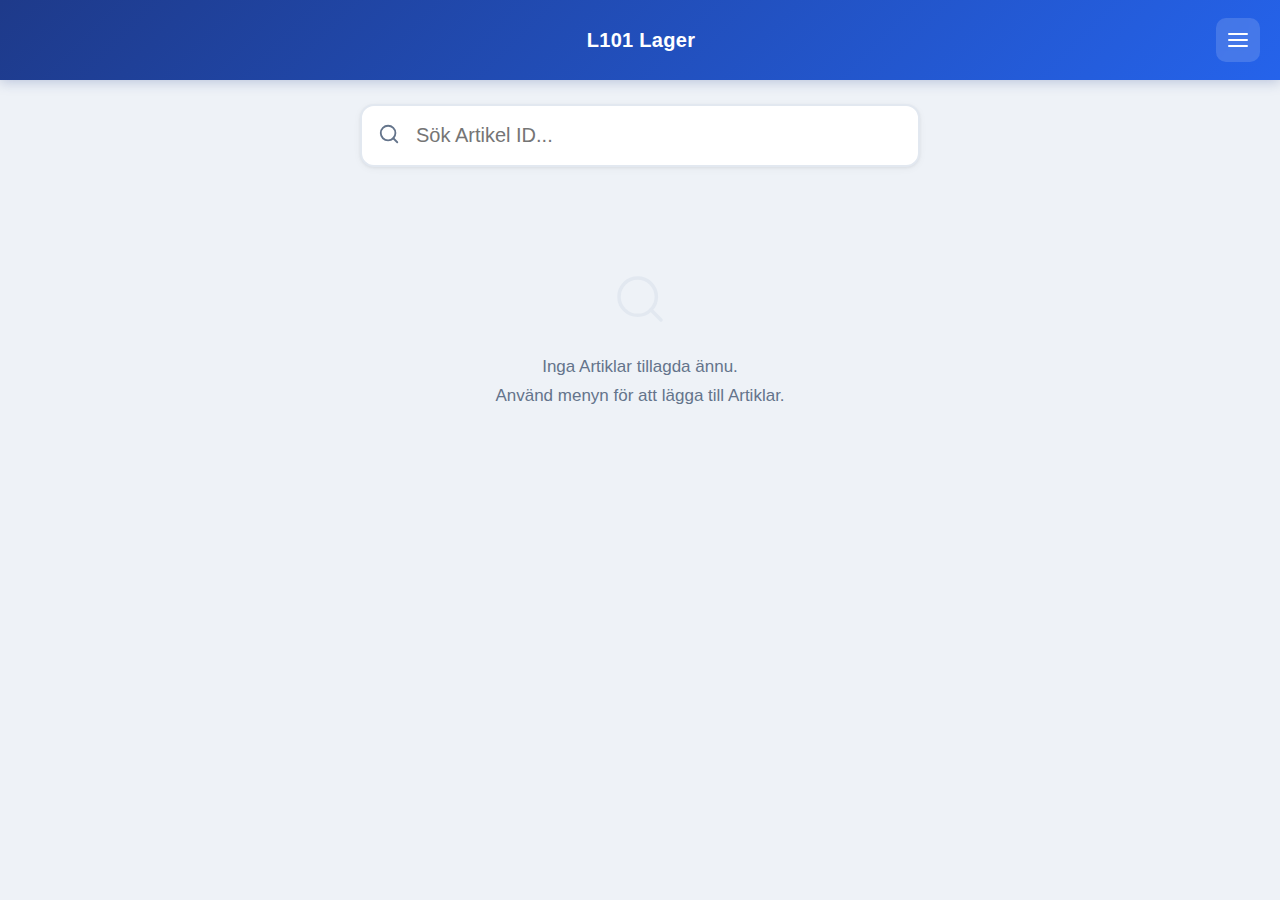
<file: index.html>
<!DOCTYPE html>
<html lang="sv">
<head>
<meta charset="UTF-8">
<meta name="viewport" content="width=device-width, initial-scale=1.0, user-scalable=no">
<title>L101 Lagerplatser</title>
<script src="https://cdn.sheetjs.com/xlsx-0.20.3/package/dist/xlsx.full.min.js"></script>
<style>
*, *::before, *::after { box-sizing: border-box; margin: 0; padding: 0; }

:root {
  --bg: #eef2f7;
  --card: #ffffff;
  --primary: #1e40af;
  --primary-light: #3b82f6;
  --primary-soft: #dbeafe;
  --primary-hover: #1e3a8a;
  --danger: #dc2626;
  --danger-hover: #b91c1c;
  --success: #16a34a;
  --text: #1e293b;
  --text-muted: #64748b;
  --border: #e2e8f0;
  --radius: 14px;
  --shadow: 0 1px 3px rgba(0,0,0,0.06), 0 2px 8px rgba(0,0,0,0.04);
  --shadow-lg: 0 4px 16px rgba(0,0,0,0.08), 0 2px 6px rgba(0,0,0,0.04);
}

body {
  font-family: -apple-system, BlinkMacSystemFont, "Segoe UI", Roboto, sans-serif;
  background: var(--bg);
  color: var(--text);
  min-height: 100dvh;
  -webkit-tap-highlight-color: transparent;
}

/* Header */
.header {
  display: flex;
  align-items: center;
  justify-content: space-between;
  padding: 18px 20px;
  background: linear-gradient(135deg, #1e3a8a, #2563eb);
  position: sticky;
  top: 0;
  z-index: 10;
  box-shadow: 0 2px 12px rgba(30,58,138,0.25);
}

.header h1 { font-size: 20px; font-weight: 700; color: #fff; letter-spacing: 0.3px; }

.btn-back {
  display: flex;
  align-items: center;
  gap: 6px;
  background: rgba(255,255,255,0.15);
  border: none;
  font-size: 15px;
  color: #fff;
  cursor: pointer;
  padding: 8px 14px;
  border-radius: 10px;
  font-weight: 500;
  backdrop-filter: blur(4px);
}

.btn-back:active { background: rgba(255,255,255,0.25); }

.btn-menu {
  background: rgba(255,255,255,0.15);
  border: none;
  cursor: pointer;
  padding: 10px;
  border-radius: 10px;
  display: flex;
  align-items: center;
  justify-content: center;
  backdrop-filter: blur(4px);
}

.btn-menu:active { background: rgba(255,255,255,0.25); }
.btn-menu svg { width: 24px; height: 24px; color: #fff; }
.header-spacer { width: 46px; }

/* Menu overlay */
.menu-overlay { display: none; position: fixed; inset: 0; z-index: 99; }
.menu-overlay.open { display: block; }
.menu-backdrop { position: absolute; inset: 0; background: rgba(0,0,0,0.3); backdrop-filter: blur(2px); }

.menu-panel {
  position: absolute;
  top: 68px;
  right: 12px;
  background: var(--card);
  border-radius: var(--radius);
  box-shadow: 0 12px 48px rgba(0,0,0,0.18);
  min-width: 240px;
  overflow: hidden;
}

.menu-item {
  display: flex;
  align-items: center;
  gap: 12px;
  width: 100%;
  padding: 16px 20px;
  text-align: left;
  border: none;
  background: none;
  font-size: 16px;
  cursor: pointer;
  color: var(--text);
  border-bottom: 1px solid var(--border);
}

.menu-item:last-child { border-bottom: none; }
.menu-item:active { background: var(--primary-soft); }

.menu-icon {
  width: 20px;
  height: 20px;
  color: var(--primary-light);
  flex-shrink: 0;
}

/* Screens */
.screen { display: none; padding: 24px 20px; max-width: 600px; margin: 0 auto; }
.screen.active { display: block; animation: fadeIn 0.2s ease; }

@keyframes fadeIn {
  from { opacity: 0; transform: translateY(8px); }
  to { opacity: 1; transform: translateY(0); }
}

/* Search screen */
.search-wrap { position: relative; margin-bottom: 24px; }

.search-input {
  width: 100%;
  padding: 18px 20px 18px 54px;
  font-size: 20px;
  border: 2px solid var(--border);
  border-radius: var(--radius);
  background: var(--card);
  outline: none;
  transition: border-color 0.2s, box-shadow 0.2s;
  box-shadow: var(--shadow);
}

.search-input:focus {
  border-color: var(--primary-light);
  box-shadow: 0 0 0 4px rgba(59,130,246,0.12), var(--shadow);
}

.search-icon {
  position: absolute;
  left: 18px;
  top: 50%;
  transform: translateY(-50%);
  color: var(--text-muted);
}

.search-icon svg { width: 22px; height: 22px; }
.results-list { display: flex; flex-direction: column; gap: 10px; }

.result-item {
  display: flex;
  align-items: center;
  padding: 16px 20px;
  background: var(--card);
  border-radius: var(--radius);
  box-shadow: var(--shadow);
  cursor: pointer;
  border: 2px solid transparent;
  transition: border-color 0.15s, box-shadow 0.15s, transform 0.1s;
}

.result-item:active {
  border-color: var(--primary-light);
  box-shadow: var(--shadow-lg);
  transform: scale(0.985);
}

.result-id {
  font-size: 18px;
  font-weight: 600;
  font-variant-numeric: tabular-nums;
  color: var(--text);
  flex: 1;
}

.result-arrow {
  color: var(--text-muted);
  font-size: 16px;
  margin: 0 14px;
}

.result-location {
  font-size: 15px;
  font-weight: 700;
  color: var(--primary);
  background: var(--primary-soft);
  padding: 6px 14px;
  border-radius: 8px;
  letter-spacing: 0.5px;
}

.no-results { text-align: center; color: var(--text-muted); padding: 48px 20px; font-size: 17px; }

.empty-state {
  text-align: center;
  color: var(--text-muted);
  padding: 80px 20px 60px;
  font-size: 17px;
  line-height: 1.7;
}

.empty-state-icon {
  width: 56px;
  height: 56px;
  color: var(--border);
  margin-bottom: 16px;
}

/* Detail view */
#screenDetail { cursor: pointer; min-height: calc(100dvh - 60px); }

.detail-card {
  background: var(--card);
  border-radius: 18px;
  box-shadow: var(--shadow-lg);
  padding: 40px 28px;
  text-align: center;
  margin-top: 24px;
  border-top: 4px solid var(--primary-light);
}

.detail-label {
  font-size: 12px;
  font-weight: 600;
  text-transform: uppercase;
  letter-spacing: 1.5px;
  color: var(--text-muted);
  margin-bottom: 6px;
}

.detail-id {
  font-size: 32px;
  font-weight: 700;
  margin-bottom: 20px;
  font-variant-numeric: tabular-nums;
}

.detail-divider {
  width: 40px;
  height: 3px;
  background: var(--border);
  border-radius: 2px;
  margin: 0 auto 20px;
}

.detail-location {
  font-size: 48px;
  font-weight: 800;
  color: var(--primary);
  letter-spacing: 1px;
}

.detail-location-label {
  font-size: 12px;
  font-weight: 600;
  text-transform: uppercase;
  letter-spacing: 1.5px;
  color: var(--text-muted);
  margin-bottom: 6px;
  margin-top: 20px;
}

/* Forms */
.form-group { margin-bottom: 22px; }

.form-label {
  display: block;
  font-size: 13px;
  font-weight: 600;
  color: var(--text-muted);
  margin-bottom: 8px;
  text-transform: uppercase;
  letter-spacing: 0.8px;
}

.form-input {
  width: 100%;
  padding: 16px 18px;
  font-size: 18px;
  border: 2px solid var(--border);
  border-radius: var(--radius);
  background: var(--card);
  outline: none;
  transition: border-color 0.2s, box-shadow 0.2s;
  box-shadow: var(--shadow);
}

.form-input:focus {
  border-color: var(--primary-light);
  box-shadow: 0 0 0 4px rgba(59,130,246,0.12), var(--shadow);
}

.btn {
  display: inline-flex;
  align-items: center;
  justify-content: center;
  padding: 16px 32px;
  font-size: 17px;
  font-weight: 600;
  border: none;
  border-radius: var(--radius);
  cursor: pointer;
  width: 100%;
  transition: background 0.15s, transform 0.1s;
}

.btn:active { transform: scale(0.98); }

.btn-primary {
  background: linear-gradient(135deg, #1e40af, #3b82f6);
  color: #fff;
  box-shadow: 0 2px 8px rgba(30,64,175,0.3);
}
.btn-primary:active { background: linear-gradient(135deg, #1e3a8a, #2563eb); }
.btn-primary:disabled { opacity: 0.5; cursor: default; transform: none; }

.btn-danger {
  background: var(--danger);
  color: #fff;
  margin-top: 12px;
  box-shadow: 0 2px 8px rgba(220,38,38,0.2);
}
.btn-danger:active { background: var(--danger-hover); }

.btn-outline { background: var(--card); color: var(--text); border: 2px solid var(--border); }
.btn-outline:active { background: var(--bg); }

.btn-row { display: flex; gap: 12px; margin-top: 12px; }
.btn-row .btn { flex: 1; }

/* Toast */
.toast {
  position: fixed;
  bottom: 36px;
  left: 50%;
  transform: translateX(-50%) translateY(100px);
  background: var(--success);
  color: #fff;
  padding: 14px 28px;
  border-radius: 50px;
  font-size: 16px;
  font-weight: 600;
  z-index: 200;
  opacity: 0;
  transition: transform 0.3s ease, opacity 0.3s ease;
  white-space: nowrap;
  box-shadow: 0 4px 16px rgba(22,163,74,0.3);
}

.toast.show { transform: translateX(-50%) translateY(0); opacity: 1; }

/* Dialog */
.dialog-overlay {
  display: none;
  position: fixed;
  inset: 0;
  background: rgba(0,0,0,0.45);
  backdrop-filter: blur(4px);
  z-index: 150;
  align-items: center;
  justify-content: center;
  padding: 20px;
}

.dialog-overlay.open { display: flex; }

.dialog {
  background: var(--card);
  border-radius: 18px;
  padding: 32px 28px;
  max-width: 400px;
  width: 100%;
  box-shadow: 0 20px 60px rgba(0,0,0,0.25);
  animation: dialogIn 0.25s ease;
}

@keyframes dialogIn {
  from { opacity: 0; transform: scale(0.92); }
  to { opacity: 1; transform: scale(1); }
}

.dialog p { font-size: 17px; line-height: 1.5; margin-bottom: 24px; text-align: center; }

/* Edit search */
.edit-search-results { display: flex; flex-direction: column; gap: 10px; margin-top: 16px; }
.count-badge { font-size: 13px; color: var(--text-muted); margin-top: 8px; text-align: center; }

/* Import */
.file-input-wrap { position: relative; margin-bottom: 20px; }

.file-input-wrap input[type=file] {
  position: absolute;
  inset: 0;
  opacity: 0;
  cursor: pointer;
  width: 100%;
  height: 100%;
}

.file-input-label {
  display: flex;
  flex-direction: column;
  align-items: center;
  justify-content: center;
  gap: 10px;
  padding: 48px 20px;
  border: 2px dashed var(--border);
  border-radius: var(--radius);
  background: var(--card);
  color: var(--text-muted);
  font-size: 16px;
  text-align: center;
  transition: border-color 0.2s, background 0.2s;
}

.file-input-label:active {
  border-color: var(--primary-light);
  background: var(--primary-soft);
}

.file-input-label svg { width: 40px; height: 40px; }
.file-name { font-weight: 600; color: var(--text); }
</style>
</head>
<body>

<div class="header">
  <div id="headerLeft" class="header-spacer"></div>
  <h1 id="headerTitle">L101 Lager</h1>
  <button class="btn-menu" id="menuBtn" aria-label="Meny">
    <svg viewBox="0 0 24 24" fill="none" stroke="currentColor" stroke-width="2" stroke-linecap="round">
      <line x1="3" y1="6" x2="21" y2="6"/><line x1="3" y1="12" x2="21" y2="12"/><line x1="3" y1="18" x2="21" y2="18"/>
    </svg>
  </button>
</div>

<div class="menu-overlay" id="menuOverlay">
  <div class="menu-backdrop" id="menuBackdrop"></div>
  <div class="menu-panel">
    <button class="menu-item" onclick="navigate('add')">
      <svg class="menu-icon" viewBox="0 0 24 24" fill="none" stroke="currentColor" stroke-width="2" stroke-linecap="round"><line x1="12" y1="5" x2="12" y2="19"/><line x1="5" y1="12" x2="19" y2="12"/></svg>
      Lägg till Artikel
    </button>
    <button class="menu-item" onclick="navigate('edit')">
      <svg class="menu-icon" viewBox="0 0 24 24" fill="none" stroke="currentColor" stroke-width="2" stroke-linecap="round"><path d="M11 4H4a2 2 0 00-2 2v14a2 2 0 002 2h14a2 2 0 002-2v-7"/><path d="M18.5 2.5a2.121 2.121 0 013 3L12 15l-4 1 1-4 9.5-9.5z"/></svg>
      Ändra Artikel
    </button>
    <button class="menu-item" onclick="exportData()">
      <svg class="menu-icon" viewBox="0 0 24 24" fill="none" stroke="currentColor" stroke-width="2" stroke-linecap="round"><path d="M21 15v4a2 2 0 01-2 2H5a2 2 0 01-2-2v-4"/><polyline points="7 10 12 15 17 10"/><line x1="12" y1="15" x2="12" y2="3"/></svg>
      Exportera data
    </button>
    <button class="menu-item" onclick="navigate('import')">
      <svg class="menu-icon" viewBox="0 0 24 24" fill="none" stroke="currentColor" stroke-width="2" stroke-linecap="round"><path d="M21 15v4a2 2 0 01-2 2H5a2 2 0 01-2-2v-4"/><polyline points="17 8 12 3 7 8"/><line x1="12" y1="3" x2="12" y2="15"/></svg>
      Importera data
    </button>
    <button class="menu-item" onclick="navigate('settings')">
      <svg class="menu-icon" viewBox="0 0 24 24" fill="none" stroke="currentColor" stroke-width="2" stroke-linecap="round"><circle cx="12" cy="12" r="3"/><path d="M19.4 15a1.65 1.65 0 00.33 1.82l.06.06a2 2 0 01-2.83 2.83l-.06-.06a1.65 1.65 0 00-1.82-.33 1.65 1.65 0 00-1 1.51V21a2 2 0 01-4 0v-.09A1.65 1.65 0 009 19.4a1.65 1.65 0 00-1.82.33l-.06.06a2 2 0 01-2.83-2.83l.06-.06A1.65 1.65 0 004.68 15a1.65 1.65 0 00-1.51-1H3a2 2 0 010-4h.09A1.65 1.65 0 004.6 9a1.65 1.65 0 00-.33-1.82l-.06-.06a2 2 0 012.83-2.83l.06.06A1.65 1.65 0 009 4.68a1.65 1.65 0 001-1.51V3a2 2 0 014 0v.09a1.65 1.65 0 001 1.51 1.65 1.65 0 001.82-.33l.06-.06a2 2 0 012.83 2.83l-.06.06A1.65 1.65 0 0019.4 9a1.65 1.65 0 001.51 1H21a2 2 0 010 4h-.09a1.65 1.65 0 00-1.51 1z"/></svg>
      Ändra namn
    </button>
    <button class="menu-item" onclick="navigate('search')">
      <svg class="menu-icon" viewBox="0 0 24 24" fill="none" stroke="currentColor" stroke-width="2" stroke-linecap="round"><polyline points="15 18 9 12 15 6"/></svg>
      Tillbaka
    </button>
  </div>
</div>

<div class="screen active" id="screenSearch">
  <div class="search-wrap">
    <span class="search-icon">
      <svg viewBox="0 0 24 24" fill="none" stroke="currentColor" stroke-width="2" stroke-linecap="round">
        <circle cx="11" cy="11" r="8"/><line x1="21" y1="21" x2="16.65" y2="16.65"/>
      </svg>
    </span>
    <input class="search-input" id="searchInput" type="text" inputmode="search" placeholder="Sök Artikel ID..." autocomplete="off">
  </div>
  <div id="searchResults"></div>
</div>

<div class="screen" id="screenDetail">
  <div class="detail-card">
    <div class="detail-label">Artikel ID</div>
    <div class="detail-id" id="detailId"></div>
    <div class="detail-divider"></div>
    <div class="detail-label">Plats</div>
    <div class="detail-location" id="detailLocation"></div>
  </div>
</div>

<div class="screen" id="screenAdd">
  <div class="form-group">
    <label class="form-label">Artikel ID</label>
    <input class="form-input" id="addId" type="text" inputmode="text" placeholder="T.ex. 029302" autocomplete="off">
  </div>
  <div class="form-group">
    <label class="form-label">Artikel plats</label>
    <input class="form-input" id="addLocation" type="text" inputmode="text" placeholder="T.ex. B13" autocomplete="off">
  </div>
  <button class="btn btn-primary" id="addSaveBtn" onclick="saveNew()">Spara</button>
</div>

<div class="screen" id="screenEdit">
  <div class="search-wrap">
    <span class="search-icon">
      <svg viewBox="0 0 24 24" fill="none" stroke="currentColor" stroke-width="2" stroke-linecap="round">
        <circle cx="11" cy="11" r="8"/><line x1="21" y1="21" x2="16.65" y2="16.65"/>
      </svg>
    </span>
    <input class="search-input" id="editSearchInput" type="text" inputmode="search" placeholder="Sök Artikel att ändra..." autocomplete="off">
  </div>
  <div id="editSearchResults" class="edit-search-results"></div>
</div>

<div class="screen" id="screenEditForm">
  <div class="form-group">
    <label class="form-label">Artikel ID</label>
    <input class="form-input" id="editId" type="text" inputmode="text" autocomplete="off">
  </div>
  <div class="form-group">
    <label class="form-label">Artikel plats</label>
    <input class="form-input" id="editLocation" type="text" inputmode="text" autocomplete="off">
  </div>
  <button class="btn btn-primary" onclick="saveEdit()">Spara</button>
  <button class="btn btn-danger" onclick="confirmDelete()">Ta bort</button>
</div>

<div class="screen" id="screenImport">
  <div class="file-input-wrap">
    <div class="file-input-label" id="fileLabel">
      <svg viewBox="0 0 24 24" fill="none" stroke="currentColor" stroke-width="2" stroke-linecap="round">
        <path d="M21 15v4a2 2 0 01-2 2H5a2 2 0 01-2-2v-4"/><polyline points="17 8 12 3 7 8"/><line x1="12" y1="3" x2="12" y2="15"/>
      </svg>
      <span>Tryck för att välja XLSX-fil</span>
    </div>
    <input type="file" id="fileInput" accept=".xlsx">
  </div>
  <button class="btn btn-primary" id="importBtn" disabled onclick="confirmImport()">Importera</button>
</div>

<div class="screen" id="screenSettings">
  <div class="form-group">
    <label class="form-label">Appnamn</label>
    <input class="form-input" id="settingsTitle" type="text" inputmode="text" placeholder="T.ex. L101 Lager" autocomplete="off">
  </div>
  <button class="btn btn-primary" onclick="saveTitle()">Spara</button>
</div>

<div class="dialog-overlay" id="deleteDialog">
  <div class="dialog">
    <p>Är du säker på att du vill ta bort denna Artikel?</p>
    <div class="btn-row">
      <button class="btn btn-outline" onclick="closeDialog('deleteDialog')">Avbryt</button>
      <button class="btn btn-danger" style="margin-top:0" onclick="deleteComponent()">Ta bort</button>
    </div>
  </div>
</div>

<div class="dialog-overlay" id="importDialog">
  <div class="dialog">
    <p>Detta kommer ersätta all nuvarande data. Fortsätt?</p>
    <div class="btn-row">
      <button class="btn btn-outline" onclick="closeDialog('importDialog')">Avbryt</button>
      <button class="btn btn-primary" onclick="doImport()">Fortsätt</button>
    </div>
  </div>
</div>

<div class="toast" id="toast"></div>

<script>
let currentScreen = 'search';
let editingOriginalId = null;
let pendingImportData = null;

const STORAGE_KEY = 'warehouse_components';
const TITLE_KEY = 'warehouse_title';
const DEFAULT_TITLE = 'L101 Lager';

function getTitle() {
  return localStorage.getItem(TITLE_KEY) || DEFAULT_TITLE;
}

function loadData() {
  try { return JSON.parse(localStorage.getItem(STORAGE_KEY)) || []; }
  catch { return []; }
}

function saveData(data) {
  localStorage.setItem(STORAGE_KEY, JSON.stringify(data));
}

function navigate(screen) {
  closeMenu();
  document.querySelectorAll('.screen').forEach(s => s.classList.remove('active'));

  const appName = getTitle();
  const titles = {
    search: appName, detail: 'Artikel', add: 'Lägg till Artikel',
    edit: 'Ändra Artikel', editForm: 'Ändra Artikel', import: 'Importera data',
    settings: 'Ändra namn'
  };

  document.getElementById('headerTitle').textContent = titles[screen] || appName;
  currentScreen = screen;

  const left = document.getElementById('headerLeft');
  if (screen === 'search') {
    left.innerHTML = '';
    left.className = 'header-spacer';
  } else {
    const backTarget = screen === 'editForm' ? 'edit' : 'search';
    left.className = '';
    left.innerHTML = `<button class="btn-back" onclick="navigate('${backTarget}')">
      <svg width="18" height="18" viewBox="0 0 24 24" fill="none" stroke="currentColor" stroke-width="2.5" stroke-linecap="round"><polyline points="15 18 9 12 15 6"/></svg>
      Tillbaka
    </button>`;
  }

  document.getElementById('screen' + screen.charAt(0).toUpperCase() + screen.slice(1)).classList.add('active');

  if (screen === 'search') {
    document.getElementById('searchInput').value = '';
    renderSearchResults('');
    setTimeout(() => document.getElementById('searchInput').focus(), 100);
  } else if (screen === 'add') {
    document.getElementById('addId').value = '';
    document.getElementById('addLocation').value = '';
    setTimeout(() => document.getElementById('addId').focus(), 100);
  } else if (screen === 'edit') {
    document.getElementById('editSearchInput').value = '';
    renderEditSearchResults('');
    setTimeout(() => document.getElementById('editSearchInput').focus(), 100);
  } else if (screen === 'import') {
    document.getElementById('fileInput').value = '';
    document.getElementById('fileLabel').innerHTML = `
      <svg viewBox="0 0 24 24" fill="none" stroke="currentColor" stroke-width="2" stroke-linecap="round">
        <path d="M21 15v4a2 2 0 01-2 2H5a2 2 0 01-2-2v-4"/><polyline points="17 8 12 3 7 8"/><line x1="12" y1="3" x2="12" y2="15"/>
      </svg>
      <span>Tryck för att välja XLSX-fil</span>`;
    document.getElementById('importBtn').disabled = true;
    pendingImportData = null;
  } else if (screen === 'settings') {
    document.getElementById('settingsTitle').value = getTitle();
    setTimeout(() => document.getElementById('settingsTitle').focus(), 100);
  }
}

function saveTitle() {
  const title = document.getElementById('settingsTitle').value.trim();
  if (!title) { toast('Fyll i ett namn'); return; }
  localStorage.setItem(TITLE_KEY, title);
  document.title = title;
  toast('Namn sparat');
  navigate('search');
}

function toggleMenu() { document.getElementById('menuOverlay').classList.toggle('open'); }
function closeMenu() { document.getElementById('menuOverlay').classList.remove('open'); }

document.getElementById('menuBtn').addEventListener('click', toggleMenu);
document.getElementById('menuBackdrop').addEventListener('click', closeMenu);

function renderSearchResults(query) {
  const container = document.getElementById('searchResults');
  const data = loadData();

  if (data.length === 0 && !query) {
    container.innerHTML = `<div class="empty-state">
      <svg class="empty-state-icon" viewBox="0 0 24 24" fill="none" stroke="currentColor" stroke-width="1.5" stroke-linecap="round">
        <circle cx="11" cy="11" r="8"/><line x1="21" y1="21" x2="16.65" y2="16.65"/>
      </svg>
      <br>Inga Artiklar tillagda ännu.<br>Använd menyn för att lägga till Artiklar.</div>`;
    return;
  }

  const q = query.trim().toLowerCase();
  const matches = q ? data.filter(c => c.id.toLowerCase().includes(q)) : data;

  if (matches.length === 0) {
    container.innerHTML = '<div class="no-results">Inga resultat hittades</div>';
    return;
  }

  container.innerHTML = '<div class="results-list">' + matches.map(c =>
    `<div class="result-item" onclick="showDetail('${escHtml(c.id)}')">
      <span class="result-id">${escHtml(c.id)}</span>
      <span class="result-arrow">&rarr;</span>
      <span class="result-location">${escHtml(c.location)}</span>
    </div>`
  ).join('') + '</div>' +
  `<div class="count-badge">${matches.length} ${matches.length !== 1 ? 'Artiklar' : 'Artikel'}</div>`;
}

document.getElementById('searchInput').addEventListener('input', e => {
  renderSearchResults(e.target.value);
});
function showDetail(id) {
  const data = loadData();
  const comp = data.find(c => c.id === id);
  if (!comp) return;
  document.getElementById('detailId').textContent = comp.id;
  document.getElementById('detailLocation').textContent = comp.location;
  navigate('detail');
}

function saveNew() {
  const id = document.getElementById('addId').value.trim();
  const location = document.getElementById('addLocation').value.trim();
  if (!id || !location) { toast('Fyll i alla fält'); return; }

  const data = loadData();
  if (data.some(c => c.id === id)) { toast('Artikel ID finns redan'); return; }

  data.push({ id, location });
  saveData(data);
  toast('Artikel sparad');
  document.getElementById('addId').value = '';
  document.getElementById('addLocation').value = '';
  document.getElementById('addId').focus();
}

function renderEditSearchResults(query) {
  const container = document.getElementById('editSearchResults');
  const data = loadData();
  const q = query.trim().toLowerCase();

  if (!q) { container.innerHTML = ''; return; }

  const matches = data.filter(c => c.id.toLowerCase().includes(q));

  if (matches.length === 0) {
    container.innerHTML = '<div class="no-results">Inga resultat hittades</div>';
    return;
  }

  container.innerHTML = matches.map(c =>
    `<div class="result-item" onclick="openEditForm('${escHtml(c.id)}')">
      <span class="result-id">${escHtml(c.id)}</span>
      <span class="result-arrow">&rarr;</span>
      <span class="result-location">${escHtml(c.location)}</span>
    </div>`
  ).join('');
}

document.getElementById('editSearchInput').addEventListener('input', e => {
  renderEditSearchResults(e.target.value);
});

function openEditForm(id) {
  const data = loadData();
  const comp = data.find(c => c.id === id);
  if (!comp) return;

  editingOriginalId = comp.id;
  document.getElementById('editId').value = comp.id;
  document.getElementById('editLocation').value = comp.location;
  navigate('editForm');
}

function saveEdit() {
  const newId = document.getElementById('editId').value.trim();
  const newLocation = document.getElementById('editLocation').value.trim();
  if (!newId || !newLocation) { toast('Fyll i alla fält'); return; }

  const data = loadData();
  if (newId !== editingOriginalId && data.some(c => c.id === newId)) {
    toast('Artikel ID finns redan');
    return;
  }

  const idx = data.findIndex(c => c.id === editingOriginalId);
  if (idx === -1) return;

  data[idx] = { id: newId, location: newLocation };
  saveData(data);
  toast('Artikel uppdaterad');
  navigate('search');
}

function confirmDelete() { document.getElementById('deleteDialog').classList.add('open'); }

function deleteComponent() {
  const data = loadData().filter(c => c.id !== editingOriginalId);
  saveData(data);
  closeDialog('deleteDialog');
  toast('Artikel borttagen');
  navigate('search');
}

function exportData() {
  closeMenu();
  const data = loadData();
  if (data.length === 0) { toast('Ingen data att exportera'); return; }

  const now = new Date();
  const pad = n => String(n).padStart(2, '0');
  const ts = `${now.getFullYear()}-${pad(now.getMonth()+1)}-${pad(now.getDate())}_${pad(now.getHours())}-${pad(now.getMinutes())}`;
  const filename = `artiklar_backup_${ts}.xlsx`;

  // Create worksheet data with columns F and H
  const wsData = [
    ['', '', '', '', '', 'Lagerplats', '', 'Artikelnummer'], // Header row
    ...data.map(item => ['', '', '', '', '', item.location, '', item.id])
  ];

  const ws = XLSX.utils.aoa_to_sheet(wsData);
  const wb = XLSX.utils.book_new();
  XLSX.utils.book_append_sheet(wb, ws, 'Artiklar');
  XLSX.writeFile(wb, filename);
  toast('Data exporterad');
}

document.getElementById('fileInput').addEventListener('change', e => {
  const file = e.target.files[0];
  if (!file) return;

  document.getElementById('fileLabel').innerHTML = `
    <svg viewBox="0 0 24 24" fill="none" stroke="currentColor" stroke-width="2" stroke-linecap="round">
      <path d="M14 2H6a2 2 0 00-2 2v16a2 2 0 002 2h12a2 2 0 002-2V8z"/><polyline points="14 2 14 8 20 8"/>
    </svg>
    <span class="file-name">${escHtml(file.name)}</span>`;

  const reader = new FileReader();
  reader.onload = evt => {
    try {
      const wb = XLSX.read(evt.target.result, { type: 'binary' });
      const ws = wb.Sheets[wb.SheetNames[0]];
      const jsonData = XLSX.utils.sheet_to_json(ws, { header: 1 });

      // Extract columns F (index 5) and H (index 7)
      const parsed = [];
      for (let i = 1; i < jsonData.length; i++) { // Skip header row
        const row = jsonData[i];
        const location = row[5]; // Column F
        const id = row[7];        // Column H

        if (location && id && String(location).trim() && String(id).trim()) {
          parsed.push({
            id: String(id).trim(),
            location: String(location).trim()
          });
        }
      }

      if (parsed.length === 0) {
        toast('Inga giltiga artiklar hittades');
        pendingImportData = null;
        document.getElementById('importBtn').disabled = true;
        return;
      }

      pendingImportData = parsed;
      document.getElementById('importBtn').disabled = false;
    } catch {
      toast('Kunde inte läsa XLSX-filen');
      pendingImportData = null;
      document.getElementById('importBtn').disabled = true;
    }
  };
  reader.readAsBinaryString(file);
});

function confirmImport() {
  if (!pendingImportData) return;
  document.getElementById('importDialog').classList.add('open');
}

function doImport() {
  closeDialog('importDialog');
  saveData(pendingImportData);
  toast(`${pendingImportData.length} Artiklar importerade`);
  pendingImportData = null;
  navigate('search');
}

function closeDialog(id) { document.getElementById(id).classList.remove('open'); }

// --- Init title ---
const savedTitle = getTitle();
document.getElementById('headerTitle').textContent = savedTitle;
document.title = savedTitle;

function toast(msg) {
  const el = document.getElementById('toast');
  el.textContent = msg;
  el.classList.add('show');
  clearTimeout(el._timer);
  el._timer = setTimeout(() => el.classList.remove('show'), 2200);
}

function escHtml(s) {
  const d = document.createElement('div');
  d.textContent = s;
  return d.innerHTML;
}

renderSearchResults('');

document.getElementById('screenDetail').addEventListener('click', function() {
  if (currentScreen === 'detail') navigate('search');
});
</script>
</body>
</html>
</file>
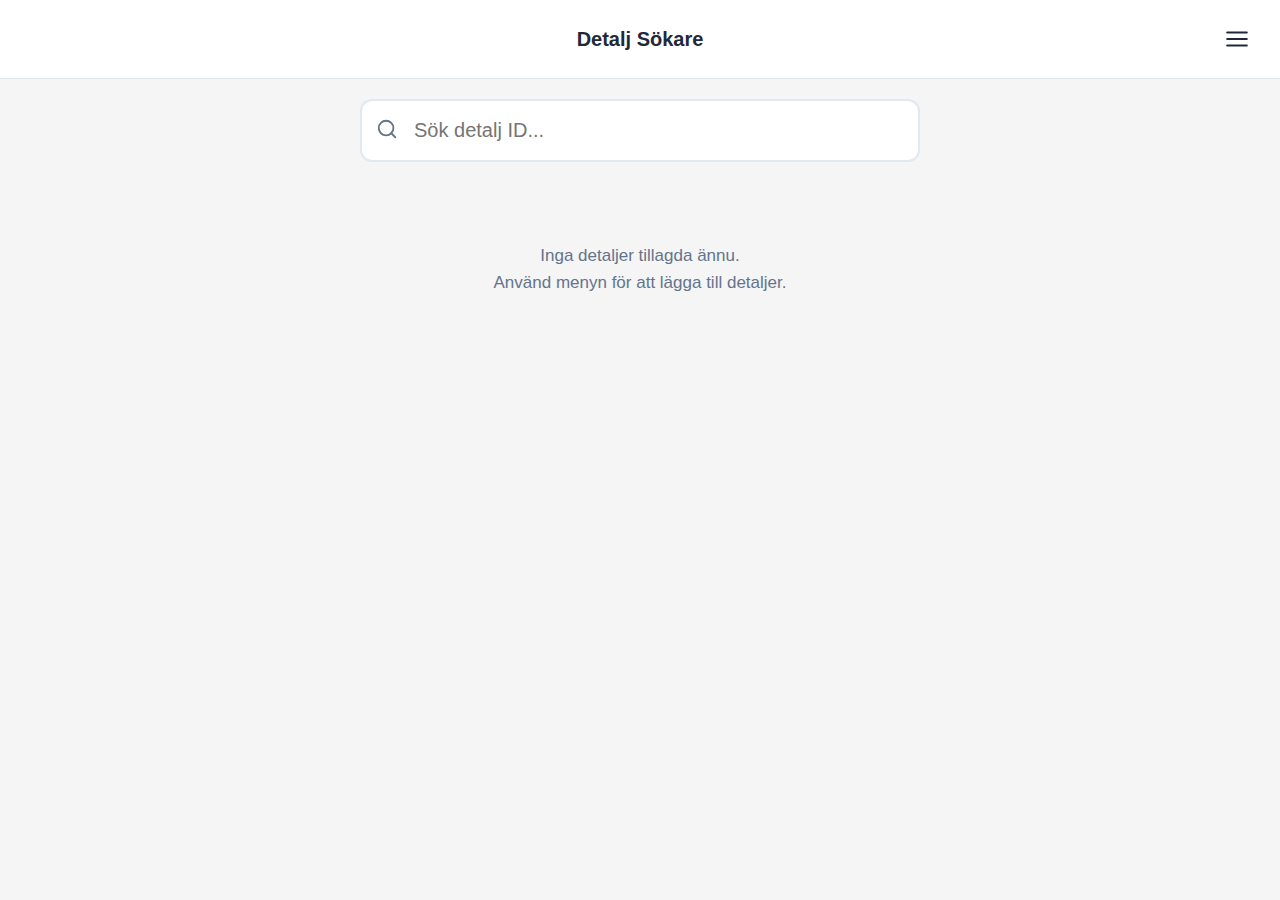
<file: storageFinder.html>
<!DOCTYPE html>
<html lang="sv">
<head>
<meta charset="UTF-8">
<meta name="viewport" content="width=device-width, initial-scale=1.0, user-scalable=no">
<title>Detalj Sökare</title>
<style>
*, *::before, *::after { box-sizing: border-box; margin: 0; padding: 0; }

:root {
  --bg: #f5f5f5;
  --card: #ffffff;
  --primary: #2563eb;
  --primary-hover: #1d4ed8;
  --danger: #dc2626;
  --danger-hover: #b91c1c;
  --text: #1e293b;
  --text-muted: #64748b;
  --border: #e2e8f0;
  --radius: 12px;
  --shadow: 0 1px 3px rgba(0,0,0,0.08), 0 1px 2px rgba(0,0,0,0.06);
}

body {
  font-family: -apple-system, BlinkMacSystemFont, "Segoe UI", Roboto, sans-serif;
  background: var(--bg);
  color: var(--text);
  min-height: 100dvh;
  -webkit-tap-highlight-color: transparent;
}

.header {
  display: flex;
  align-items: center;
  justify-content: space-between;
  padding: 16px 20px;
  background: var(--card);
  border-bottom: 1px solid var(--border);
  position: sticky;
  top: 0;
  z-index: 10;
}

.header h1 { font-size: 20px; font-weight: 700; }

.btn-back {
  display: flex;
  align-items: center;
  gap: 6px;
  background: none;
  border: none;
  font-size: 16px;
  color: var(--primary);
  cursor: pointer;
  padding: 8px 12px;
  border-radius: 8px;
  font-weight: 500;
}

.btn-back:active { background: var(--border); }

.btn-menu {
  background: none;
  border: none;
  cursor: pointer;
  padding: 10px;
  border-radius: 8px;
  display: flex;
  align-items: center;
  justify-content: center;
}

.btn-menu:active { background: var(--border); }
.btn-menu svg { width: 26px; height: 26px; color: var(--text); }
.header-spacer { width: 46px; }

.menu-overlay { display: none; position: fixed; inset: 0; z-index: 99; }
.menu-overlay.open { display: block; }
.menu-backdrop { position: absolute; inset: 0; background: rgba(0,0,0,0.2); }

.menu-panel {
  position: absolute;
  top: 60px;
  right: 12px;
  background: var(--card);
  border-radius: var(--radius);
  box-shadow: 0 10px 40px rgba(0,0,0,0.15);
  min-width: 220px;
  overflow: hidden;
}

.menu-item {
  display: block;
  width: 100%;
  padding: 16px 20px;
  text-align: left;
  border: none;
  background: none;
  font-size: 16px;
  cursor: pointer;
  color: var(--text);
  border-bottom: 1px solid var(--border);
}

.menu-item:last-child { border-bottom: none; }
.menu-item:active { background: var(--bg); }

.screen { display: none; padding: 20px; max-width: 600px; margin: 0 auto; }
.screen.active { display: block; }

.search-wrap { position: relative; margin-bottom: 20px; }

.search-input {
  width: 100%;
  padding: 18px 20px 18px 52px;
  font-size: 20px;
  border: 2px solid var(--border);
  border-radius: var(--radius);
  background: var(--card);
  outline: none;
  transition: border-color 0.15s;
}

.search-input:focus { border-color: var(--primary); }

.search-icon {
  position: absolute;
  left: 16px;
  top: 50%;
  transform: translateY(-50%);
  color: var(--text-muted);
}

.search-icon svg { width: 22px; height: 22px; }
.results-list { display: flex; flex-direction: column; gap: 8px; }

.result-item {
  display: flex;
  align-items: center;
  justify-content: space-between;
  padding: 18px 20px;
  background: var(--card);
  border-radius: var(--radius);
  box-shadow: var(--shadow);
  cursor: pointer;
  border: 2px solid transparent;
  transition: border-color 0.15s;
}

.result-item:active { border-color: var(--primary); }

.result-id { font-size: 20px; font-weight: 600; font-variant-numeric: tabular-nums; }
.result-arrow { color: var(--text-muted); font-size: 18px; margin: 0 12px; }
.result-location { font-size: 20px; font-weight: 700; color: var(--primary); }

.no-results { text-align: center; color: var(--text-muted); padding: 40px 20px; font-size: 17px; }

.empty-state {
  text-align: center;
  color: var(--text-muted);
  padding: 60px 20px;
  font-size: 17px;
  line-height: 1.6;
}

.detail-card {
  background: var(--card);
  border-radius: var(--radius);
  box-shadow: var(--shadow);
  padding: 32px 24px;
  text-align: center;
  margin-top: 20px;
}

.detail-id { font-size: 28px; font-weight: 700; margin-bottom: 8px; font-variant-numeric: tabular-nums; }
.detail-divider { font-size: 24px; color: var(--text-muted); margin-bottom: 8px; }
.detail-location { font-size: 40px; font-weight: 800; color: var(--primary); }

.form-group { margin-bottom: 20px; }

.form-label {
  display: block;
  font-size: 14px;
  font-weight: 600;
  color: var(--text-muted);
  margin-bottom: 8px;
  text-transform: uppercase;
  letter-spacing: 0.5px;
}

.form-input {
  width: 100%;
  padding: 16px 18px;
  font-size: 18px;
  border: 2px solid var(--border);
  border-radius: var(--radius);
  background: var(--card);
  outline: none;
  transition: border-color 0.15s;
}

.form-input:focus { border-color: var(--primary); }

.btn {
  display: inline-flex;
  align-items: center;
  justify-content: center;
  padding: 16px 32px;
  font-size: 17px;
  font-weight: 600;
  border: none;
  border-radius: var(--radius);
  cursor: pointer;
  width: 100%;
  transition: background 0.15s;
}

.btn-primary { background: var(--primary); color: #fff; }
.btn-primary:active { background: var(--primary-hover); }
.btn-primary:disabled { opacity: 0.5; cursor: default; }

.btn-danger { background: var(--danger); color: #fff; margin-top: 12px; }
.btn-danger:active { background: var(--danger-hover); }

.btn-outline { background: var(--card); color: var(--text); border: 2px solid var(--border); }
.btn-outline:active { background: var(--bg); }

.btn-row { display: flex; gap: 12px; margin-top: 12px; }
.btn-row .btn { flex: 1; }

.toast {
  position: fixed;
  bottom: 30px;
  left: 50%;
  transform: translateX(-50%) translateY(100px);
  background: var(--text);
  color: #fff;
  padding: 14px 28px;
  border-radius: 50px;
  font-size: 16px;
  font-weight: 500;
  z-index: 200;
  opacity: 0;
  transition: transform 0.3s ease, opacity 0.3s ease;
  white-space: nowrap;
}

.toast.show { transform: translateX(-50%) translateY(0); opacity: 1; }

.dialog-overlay {
  display: none;
  position: fixed;
  inset: 0;
  background: rgba(0,0,0,0.4);
  z-index: 150;
  align-items: center;
  justify-content: center;
  padding: 20px;
}

.dialog-overlay.open { display: flex; }

.dialog {
  background: var(--card);
  border-radius: var(--radius);
  padding: 28px 24px;
  max-width: 400px;
  width: 100%;
  box-shadow: 0 20px 60px rgba(0,0,0,0.2);
}

.dialog p { font-size: 17px; line-height: 1.5; margin-bottom: 24px; text-align: center; }

.edit-search-results { display: flex; flex-direction: column; gap: 8px; margin-top: 16px; }
.count-badge { font-size: 14px; color: var(--text-muted); margin-top: 4px; }

.file-input-wrap { position: relative; margin-bottom: 20px; }

.file-input-wrap input[type=file] {
  position: absolute;
  inset: 0;
  opacity: 0;
  cursor: pointer;
  width: 100%;
  height: 100%;
}

.file-input-label {
  display: flex;
  flex-direction: column;
  align-items: center;
  justify-content: center;
  gap: 8px;
  padding: 40px 20px;
  border: 2px dashed var(--border);
  border-radius: var(--radius);
  background: var(--card);
  color: var(--text-muted);
  font-size: 16px;
  text-align: center;
}

.file-input-label svg { width: 36px; height: 36px; }
.file-name { font-weight: 600; color: var(--text); }
</style>
</head>
<body>

<div class="header">
  <div id="headerLeft" class="header-spacer"></div>
  <h1 id="headerTitle">Detalj Sökare</h1>
  <button class="btn-menu" id="menuBtn" aria-label="Meny">
    <svg viewBox="0 0 24 24" fill="none" stroke="currentColor" stroke-width="2" stroke-linecap="round">
      <line x1="3" y1="6" x2="21" y2="6"/><line x1="3" y1="12" x2="21" y2="12"/><line x1="3" y1="18" x2="21" y2="18"/>
    </svg>
  </button>
</div>

<div class="menu-overlay" id="menuOverlay">
  <div class="menu-backdrop" id="menuBackdrop"></div>
  <div class="menu-panel">
    <button class="menu-item" onclick="navigate('add')">Lägg till detalj</button>
    <button class="menu-item" onclick="navigate('edit')">Ändra detalj</button>
    <button class="menu-item" onclick="exportData()">Exportera data</button>
    <button class="menu-item" onclick="navigate('import')">Importera data</button>
    <button class="menu-item" onclick="navigate('search')">Tillbaka</button>
  </div>
</div>

<div class="screen active" id="screenSearch">
  <div class="search-wrap">
    <span class="search-icon">
      <svg viewBox="0 0 24 24" fill="none" stroke="currentColor" stroke-width="2" stroke-linecap="round">
        <circle cx="11" cy="11" r="8"/><line x1="21" y1="21" x2="16.65" y2="16.65"/>
      </svg>
    </span>
    <input class="search-input" id="searchInput" type="text" inputmode="search" placeholder="Sök detalj ID..." autocomplete="off">
  </div>
  <div id="searchResults"></div>
</div>

<div class="screen" id="screenDetail">
  <div class="detail-card">
    <div class="detail-id" id="detailId"></div>
    <div class="detail-divider">&#8595;</div>
    <div class="detail-location" id="detailLocation"></div>
  </div>
</div>

<div class="screen" id="screenAdd">
  <div class="form-group">
    <label class="form-label">Detalj ID</label>
    <input class="form-input" id="addId" type="text" inputmode="text" placeholder="T.ex. 029302" autocomplete="off">
  </div>
  <div class="form-group">
    <label class="form-label">Detalj plats</label>
    <input class="form-input" id="addLocation" type="text" inputmode="text" placeholder="T.ex. B13" autocomplete="off">
  </div>
  <button class="btn btn-primary" id="addSaveBtn" onclick="saveNew()">Spara</button>
</div>

<div class="screen" id="screenEdit">
  <div class="search-wrap">
    <span class="search-icon">
      <svg viewBox="0 0 24 24" fill="none" stroke="currentColor" stroke-width="2" stroke-linecap="round">
        <circle cx="11" cy="11" r="8"/><line x1="21" y1="21" x2="16.65" y2="16.65"/>
      </svg>
    </span>
    <input class="search-input" id="editSearchInput" type="text" inputmode="search" placeholder="Sök detalj att ändra..." autocomplete="off">
  </div>
  <div id="editSearchResults" class="edit-search-results"></div>
</div>

<div class="screen" id="screenEditForm">
  <div class="form-group">
    <label class="form-label">Detalj ID</label>
    <input class="form-input" id="editId" type="text" inputmode="text" autocomplete="off">
  </div>
  <div class="form-group">
    <label class="form-label">Detalj plats</label>
    <input class="form-input" id="editLocation" type="text" inputmode="text" autocomplete="off">
  </div>
  <button class="btn btn-primary" onclick="saveEdit()">Spara</button>
  <button class="btn btn-danger" onclick="confirmDelete()">Ta bort</button>
</div>

<div class="screen" id="screenImport">
  <div class="file-input-wrap">
    <div class="file-input-label" id="fileLabel">
      <svg viewBox="0 0 24 24" fill="none" stroke="currentColor" stroke-width="2" stroke-linecap="round">
        <path d="M21 15v4a2 2 0 01-2 2H5a2 2 0 01-2-2v-4"/><polyline points="17 8 12 3 7 8"/><line x1="12" y1="3" x2="12" y2="15"/>
      </svg>
      <span>Tryck för att välja JSON-fil</span>
    </div>
    <input type="file" id="fileInput" accept=".json">
  </div>
  <button class="btn btn-primary" id="importBtn" disabled onclick="confirmImport()">Importera</button>
</div>

<div class="dialog-overlay" id="deleteDialog">
  <div class="dialog">
    <p>Är du säker på att du vill ta bort denna detalj?</p>
    <div class="btn-row">
      <button class="btn btn-outline" onclick="closeDialog('deleteDialog')">Avbryt</button>
      <button class="btn btn-danger" style="margin-top:0" onclick="deleteComponent()">Ta bort</button>
    </div>
  </div>
</div>

<div class="dialog-overlay" id="importDialog">
  <div class="dialog">
    <p>Detta kommer ersätta all nuvarande data. Fortsätt?</p>
    <div class="btn-row">
      <button class="btn btn-outline" onclick="closeDialog('importDialog')">Avbryt</button>
      <button class="btn btn-primary" onclick="doImport()">Fortsätt</button>
    </div>
  </div>
</div>

<div class="toast" id="toast"></div>

<script>
let currentScreen = 'search';
let editingOriginalId = null;
let pendingImportData = null;

const STORAGE_KEY = 'warehouse_components';

function loadData() {
  try { return JSON.parse(localStorage.getItem(STORAGE_KEY)) || []; }
  catch { return []; }
}

function saveData(data) {
  localStorage.setItem(STORAGE_KEY, JSON.stringify(data));
}

function navigate(screen) {
  closeMenu();
  document.querySelectorAll('.screen').forEach(s => s.classList.remove('active'));

  const titles = {
    search: 'Detalj Sökare', detail: 'Detalj', add: 'Lägg till detalj',
    edit: 'Ändra detalj', editForm: 'Ändra detalj', import: 'Importera data'
  };

  document.getElementById('headerTitle').textContent = titles[screen] || 'Detalj Sökare';
  currentScreen = screen;

  const left = document.getElementById('headerLeft');
  if (screen === 'search') {
    left.innerHTML = '';
    left.className = 'header-spacer';
  } else {
    const backTarget = screen === 'editForm' ? 'edit' : 'search';
    left.className = '';
    left.innerHTML = `<button class="btn-back" onclick="navigate('${backTarget}')">
      <svg width="20" height="20" viewBox="0 0 24 24" fill="none" stroke="currentColor" stroke-width="2" stroke-linecap="round"><polyline points="15 18 9 12 15 6"/></svg>
      Tillbaka
    </button>`;
  }

  document.getElementById('screen' + screen.charAt(0).toUpperCase() + screen.slice(1)).classList.add('active');

  if (screen === 'search') {
    document.getElementById('searchInput').value = '';
    renderSearchResults('');
    setTimeout(() => document.getElementById('searchInput').focus(), 100);
  } else if (screen === 'add') {
    document.getElementById('addId').value = '';
    document.getElementById('addLocation').value = '';
    setTimeout(() => document.getElementById('addId').focus(), 100);
  } else if (screen === 'edit') {
    document.getElementById('editSearchInput').value = '';
    renderEditSearchResults('');
    setTimeout(() => document.getElementById('editSearchInput').focus(), 100);
  } else if (screen === 'import') {
    document.getElementById('fileInput').value = '';
    document.getElementById('fileLabel').innerHTML = `
      <svg viewBox="0 0 24 24" fill="none" stroke="currentColor" stroke-width="2" stroke-linecap="round">
        <path d="M21 15v4a2 2 0 01-2 2H5a2 2 0 01-2-2v-4"/><polyline points="17 8 12 3 7 8"/><line x1="12" y1="3" x2="12" y2="15"/>
      </svg>
      <span>Tryck för att välja JSON-fil</span>`;
    document.getElementById('importBtn').disabled = true;
    pendingImportData = null;
  }
}

function toggleMenu() { document.getElementById('menuOverlay').classList.toggle('open'); }
function closeMenu() { document.getElementById('menuOverlay').classList.remove('open'); }

document.getElementById('menuBtn').addEventListener('click', toggleMenu);
document.getElementById('menuBackdrop').addEventListener('click', closeMenu);

function renderSearchResults(query) {
  const container = document.getElementById('searchResults');
  const data = loadData();

  if (data.length === 0 && !query) {
    container.innerHTML = '<div class="empty-state">Inga detaljer tillagda ännu.<br>Använd menyn för att lägga till detaljer.</div>';
    return;
  }

  const q = query.trim().toLowerCase();
  const matches = q ? data.filter(c => c.id.toLowerCase().includes(q)) : data;

  if (matches.length === 0) {
    container.innerHTML = '<div class="no-results">Inga resultat hittades</div>';
    return;
  }

  container.innerHTML = '<div class="results-list">' + matches.map(c =>
    `<div class="result-item" onclick="showDetail('${escHtml(c.id)}')">
      <span class="result-id">${escHtml(c.id)}</span>
      <span class="result-arrow">&rarr;</span>
      <span class="result-location">${escHtml(c.location)}</span>
    </div>`
  ).join('') + '</div>' +
  `<div class="count-badge">${matches.length} detalj${matches.length !== 1 ? 'er' : ''}</div>`;
}

document.getElementById('searchInput').addEventListener('input', e => {
  renderSearchResults(e.target.value);
});

function showDetail(id) {
  const data = loadData();
  const comp = data.find(c => c.id === id);
  if (!comp) return;
  document.getElementById('detailId').textContent = comp.id;
  document.getElementById('detailLocation').textContent = comp.location;
  navigate('detail');
}

function saveNew() {
  const id = document.getElementById('addId').value.trim();
  const location = document.getElementById('addLocation').value.trim();
  if (!id || !location) { toast('Fyll i alla fält'); return; }

  const data = loadData();
  if (data.some(c => c.id === id)) { toast('Detalj ID finns redan'); return; }

  data.push({ id, location });
  saveData(data);
  toast('Detalj sparad');
  navigate('search');
}

function renderEditSearchResults(query) {
  const container = document.getElementById('editSearchResults');
  const data = loadData();
  const q = query.trim().toLowerCase();

  if (!q) { container.innerHTML = ''; return; }

  const matches = data.filter(c => c.id.toLowerCase().includes(q));

  if (matches.length === 0) {
    container.innerHTML = '<div class="no-results">Inga resultat hittades</div>';
    return;
  }

  container.innerHTML = matches.map(c =>
    `<div class="result-item" onclick="openEditForm('${escHtml(c.id)}')">
      <span class="result-id">${escHtml(c.id)}</span>
      <span class="result-arrow">&rarr;</span>
      <span class="result-location">${escHtml(c.location)}</span>
    </div>`
  ).join('');
}

document.getElementById('editSearchInput').addEventListener('input', e => {
  renderEditSearchResults(e.target.value);
});

function openEditForm(id) {
  const data = loadData();
  const comp = data.find(c => c.id === id);
  if (!comp) return;

  editingOriginalId = comp.id;
  document.getElementById('editId').value = comp.id;
  document.getElementById('editLocation').value = comp.location;
  navigate('editForm');
}

function saveEdit() {
  const newId = document.getElementById('editId').value.trim();
  const newLocation = document.getElementById('editLocation').value.trim();
  if (!newId || !newLocation) { toast('Fyll i alla fält'); return; }

  const data = loadData();
  if (newId !== editingOriginalId && data.some(c => c.id === newId)) {
    toast('Detalj ID finns redan');
    return;
  }

  const idx = data.findIndex(c => c.id === editingOriginalId);
  if (idx === -1) return;

  data[idx] = { id: newId, location: newLocation };
  saveData(data);
  toast('Detalj uppdaterad');
  navigate('search');
}

function confirmDelete() { document.getElementById('deleteDialog').classList.add('open'); }

function deleteComponent() {
  const data = loadData().filter(c => c.id !== editingOriginalId);
  saveData(data);
  closeDialog('deleteDialog');
  toast('Detalj borttagen');
  navigate('search');
}

function exportData() {
  closeMenu();
  const data = loadData();
  if (data.length === 0) { toast('Ingen data att exportera'); return; }

  const now = new Date();
  const pad = n => String(n).padStart(2, '0');
  const ts = `${now.getFullYear()}-${pad(now.getMonth()+1)}-${pad(now.getDate())}_${pad(now.getHours())}-${pad(now.getMinutes())}`;
  const filename = `detaljer_backup_${ts}.json`;

  const blob = new Blob([JSON.stringify(data, null, 2)], { type: 'application/json' });
  const a = document.createElement('a');
  a.href = URL.createObjectURL(blob);
  a.download = filename;
  a.click();
  URL.revokeObjectURL(a.href);
  toast('Data exporterad');
}

document.getElementById('fileInput').addEventListener('change', e => {
  const file = e.target.files[0];
  if (!file) return;

  document.getElementById('fileLabel').innerHTML = `
    <svg viewBox="0 0 24 24" fill="none" stroke="currentColor" stroke-width="2" stroke-linecap="round">
      <path d="M14 2H6a2 2 0 00-2 2v16a2 2 0 002 2h12a2 2 0 002-2V8z"/><polyline points="14 2 14 8 20 8"/>
    </svg>
    <span class="file-name">${escHtml(file.name)}</span>`;

  const reader = new FileReader();
  reader.onload = evt => {
    try {
      const parsed = JSON.parse(evt.target.result);
      if (!validateImportData(parsed)) {
        toast('Ogiltig filstruktur');
        pendingImportData = null;
        document.getElementById('importBtn').disabled = true;
        return;
      }
      pendingImportData = parsed;
      document.getElementById('importBtn').disabled = false;
    } catch {
      toast('Kunde inte läsa JSON-filen');
      pendingImportData = null;
      document.getElementById('importBtn').disabled = true;
    }
  };
  reader.readAsText(file);
});

function validateImportData(data) {
  if (!Array.isArray(data)) return false;
  return data.every(item =>
    item && typeof item === 'object' &&
    typeof item.id === 'string' && item.id.trim() !== '' &&
    typeof item.location === 'string' && item.location.trim() !== ''
  );
}

function confirmImport() {
  if (!pendingImportData) return;
  document.getElementById('importDialog').classList.add('open');
}

function doImport() {
  closeDialog('importDialog');
  saveData(pendingImportData);
  toast(`${pendingImportData.length} detaljer importerade`);
  pendingImportData = null;
  navigate('search');
}

function closeDialog(id) { document.getElementById(id).classList.remove('open'); }

function toast(msg) {
  const el = document.getElementById('toast');
  el.textContent = msg;
  el.classList.add('show');
  clearTimeout(el._timer);
  el._timer = setTimeout(() => el.classList.remove('show'), 2200);
}

function escHtml(s) {
  const d = document.createElement('div');
  d.textContent = s;
  return d.innerHTML;
}

renderSearchResults('');
</script>
</body>
</html>
</file>
